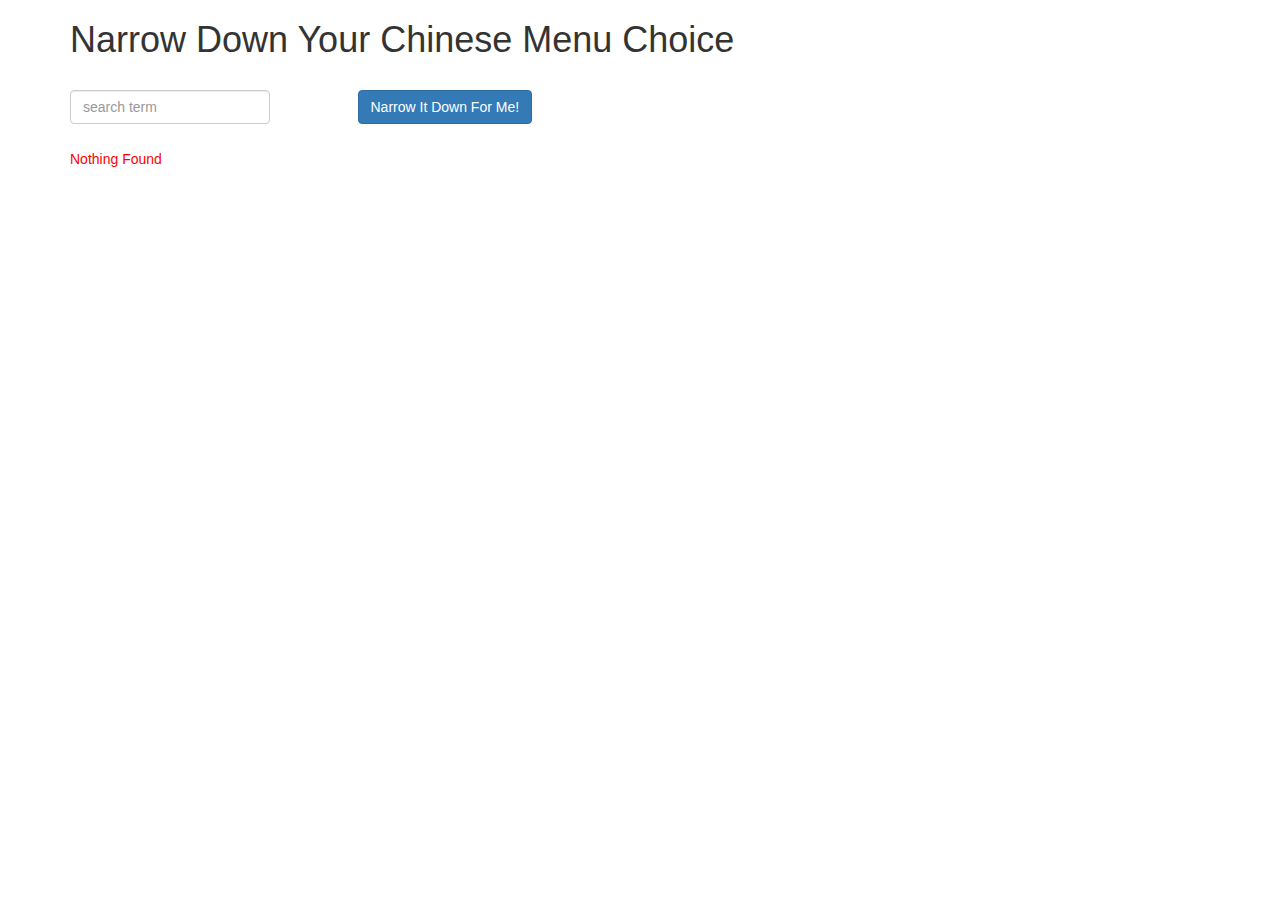
<file: index.html>
<!doctype html>
<html lang="en">
  <head>
    <title>Narrow Down Your Menu Choice</title>
    <meta name="viewport" content="width=device-width, initial-scale=1">
    <script src="angular.min.js"></script>
    <script src="app.js"></script>
    <link rel="stylesheet" href="styles/bootstrap.min.css">
    <link rel="stylesheet" href="styles/styles.css">
  </head>
<body ng-app="NarrowItDownApp">
   <div class="container" ng-controller="NarrowItDownController as list">
    <h1>Narrow Down Your Chinese Menu Choice</h1>
    <div class="row">
      <div class="col-md-6 col-lg-3 form-group">
        <input ng-model="list.searchTerm" type="text" placeholder="search term" class="form-control">
      </div>
      <div class="form-group narrow-button">
        <button class="btn btn-primary" ng-click="list.getMatchedMenuItems(list.searchTerm);">Narrow It Down For Me!</button>
      </div>
    </div>
    <div class="row">
      <div class="col-lg-12">
        <!-- found-items should be implemented as a component -->
        <found-items items="list.found" on-remove="list.removeItem(index);">
            <span class="warning">{{list.warning}}</span>
        </found-items>
      </div>
    </div>
  </div>

</body>
</html>
</file>
<file: styles/styles.css>
h1 {
  margin-bottom: 30px;
}
input[type="text"] {
  width: 200px;
  float: left;
}
.narrow-button {
  float: left;
  margin-left: 10px;
}
.loader {
  display: none;
  margin-left: 5px;
  font-size: 10px;
  float: left;
  border-top: 1.1em solid rgba(147, 147, 147, 0.2);
  border-right: 1.1em solid rgba(147, 147, 147, 0.2);
  border-bottom: 1.1em solid rgba(147, 147, 147, 0.2);
  border-left: 1.1em solid #676767;
  -webkit-transform: translateZ(0);
  -ms-transform: translateZ(0);
  transform: translateZ(0);
  -webkit-animation: load8 1.1s infinite linear;
  animation: load8 1.1s infinite linear;
}
.loader,
.loader:after {
  border-radius: 50%;
  width: 3em;
  height: 3em;
}
@-webkit-keyframes load8 {
  0% {
    -webkit-transform: rotate(0deg);
    transform: rotate(0deg);
  }
  100% {
    -webkit-transform: rotate(360deg);
    transform: rotate(360deg);
  }
}
@keyframes load8 {
  0% {
    -webkit-transform: rotate(0deg);
    transform: rotate(0deg);
  }
  100% {
    -webkit-transform: rotate(360deg);
    transform: rotate(360deg);
  }
}
.error{
  color:red;
}
</file>
